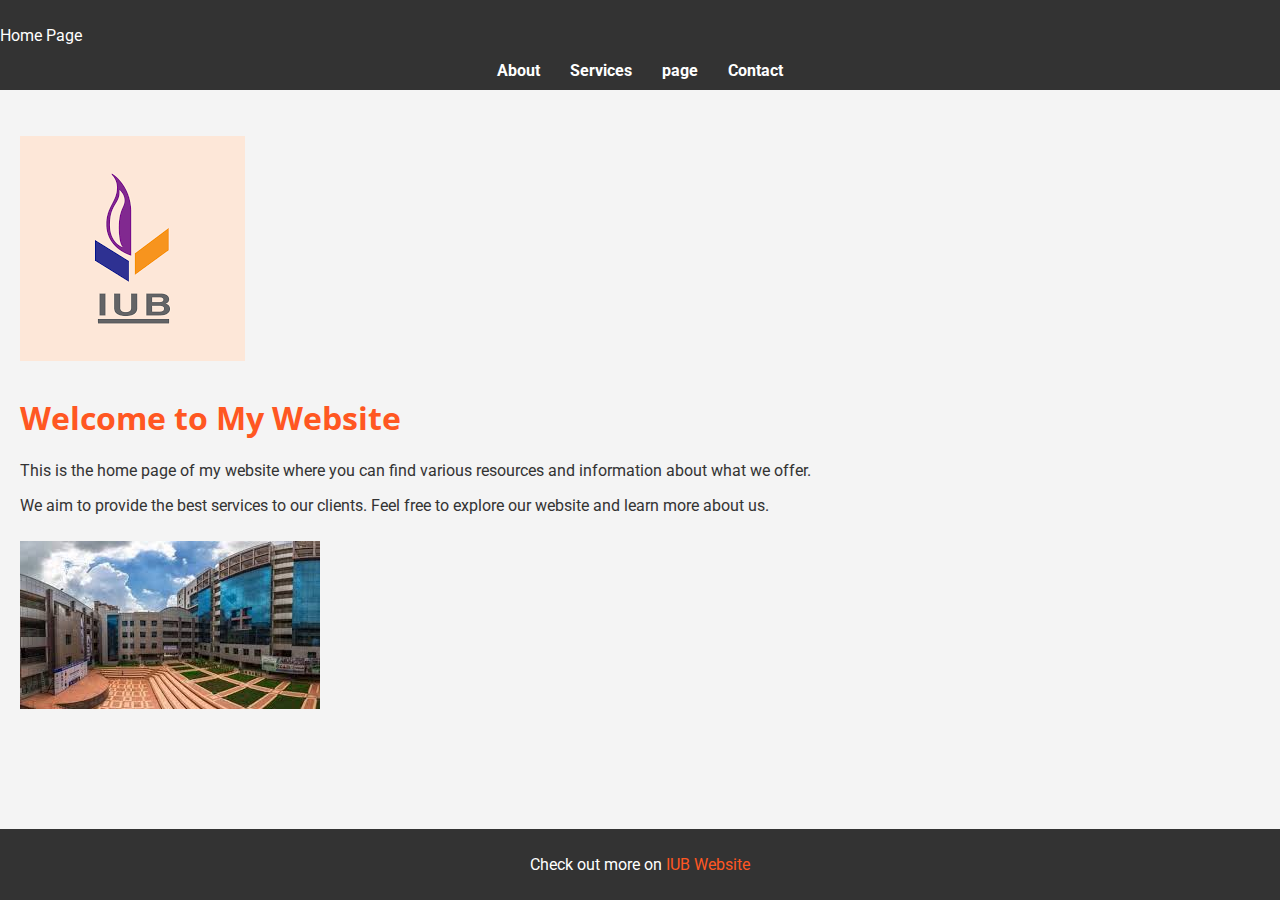
<file: Index.html>
<!DOCTYPE html>
<html lang="en">
<head>
    <meta charset="UTF-8">
    <meta name="viewport" content="width=device-width, initial-scale=1.0">
    <title>Home - My Website</title>
    <link rel="stylesheet" href="style.css">
    <link href="https://fonts.googleapis.com/css2?family=Roboto:wght@400;700&family=Open+Sans:wght@400;700&display=swap" rel="stylesheet">
</head>
<body>
    <!-- Navigation Bar -->
    <nav>
        <p>Home Page</p>
        <ul>
            
            <li><a href="about.html">About</a></li>
            <li><a href="services.html">Services</a></li>
            <li><a href="page.html">page</a></li>
            <li><a href="contacts.html">Contact</a></li>
        </ul>
    </nav>

    <!-- Main Content -->
    <main>
        <p><img src="images.png" alt="Home Image 1"></p>
        <h1>Welcome to My Website</h1>
        <p>This is the home page of my website where you can find various resources and information about what we offer.</p>
        <p>We aim to provide the best services to our clients. Feel free to explore our website and learn more about us.</p>
        
        <img src="download.jpeg" alt="Home Image 2">
    </main>

    <!-- External Links -->
    <footer>
        <p>Check out more on <a href="https://iub.ac.bd">IUB Website</a></p>
        
    </footer>
</body>
</html>
</file>
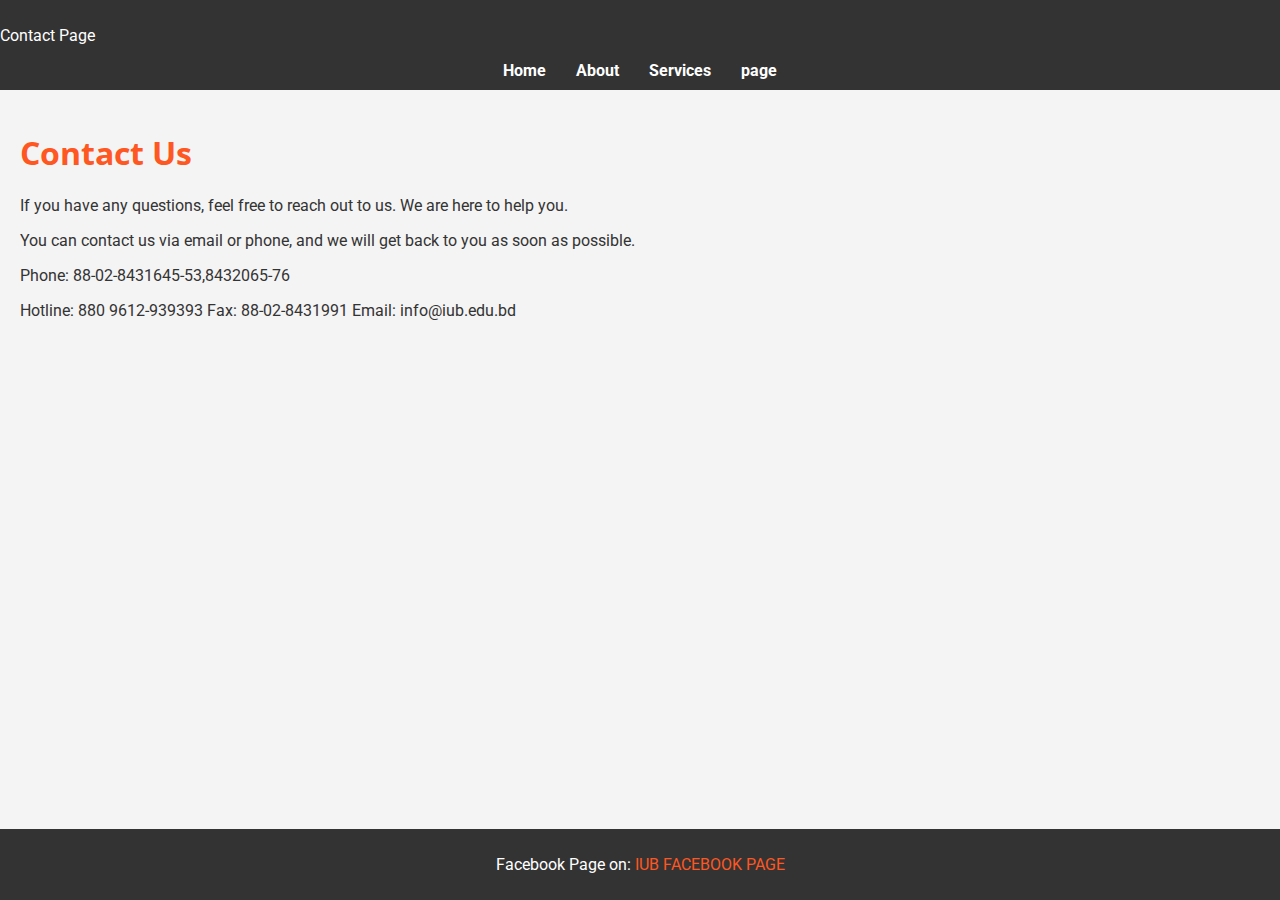
<file: contacts.html>
<!DOCTYPE html>
<html lang="en">
<head>
    <meta charset="UTF-8">
    <meta name="viewport" content="width=device-width, initial-scale=1.0">
    <title>Contact Us - My Website</title>
    <link rel="stylesheet" href="style.css">
    <link href="https://fonts.googleapis.com/css2?family=Roboto:wght@400;700&family=Open+Sans:wght@400;700&display=swap" rel="stylesheet">
</head>
<body>
    <!-- Navigation Bar -->
    <nav>
        <p>Contact Page</p>
        <ul>
            <li><a href="Index.html">Home</a></li>
            <li><a href="about.html">About</a></li>
            <li><a href="services.html">Services</a></li>
            <li><a href="page.html">page</a></li>
          
        </ul>
    </nav>

    <!-- Main Content -->
    <main>
        <h1>Contact Us</h1>
        <p>If you have any questions, feel free to reach out to us. We are here to help you.</p>
        <p>You can contact us via email or phone, and we will get back to you as soon as possible.</p>
        Phone: 88-02-8431645-53,8432065-76
        

<p>Hotline: 880 9612-939393

Fax: 88-02-8431991

Email: info@iub.edu.bd</p>
    </main>

    <!-- External Links -->
    <footer>
        <p>Facebook Page on:  <a href="https://www.facebook.com/iub.edu/">IUB FACEBOOK PAGE</a></p>
    </footer>
</body>
</html>
</file>
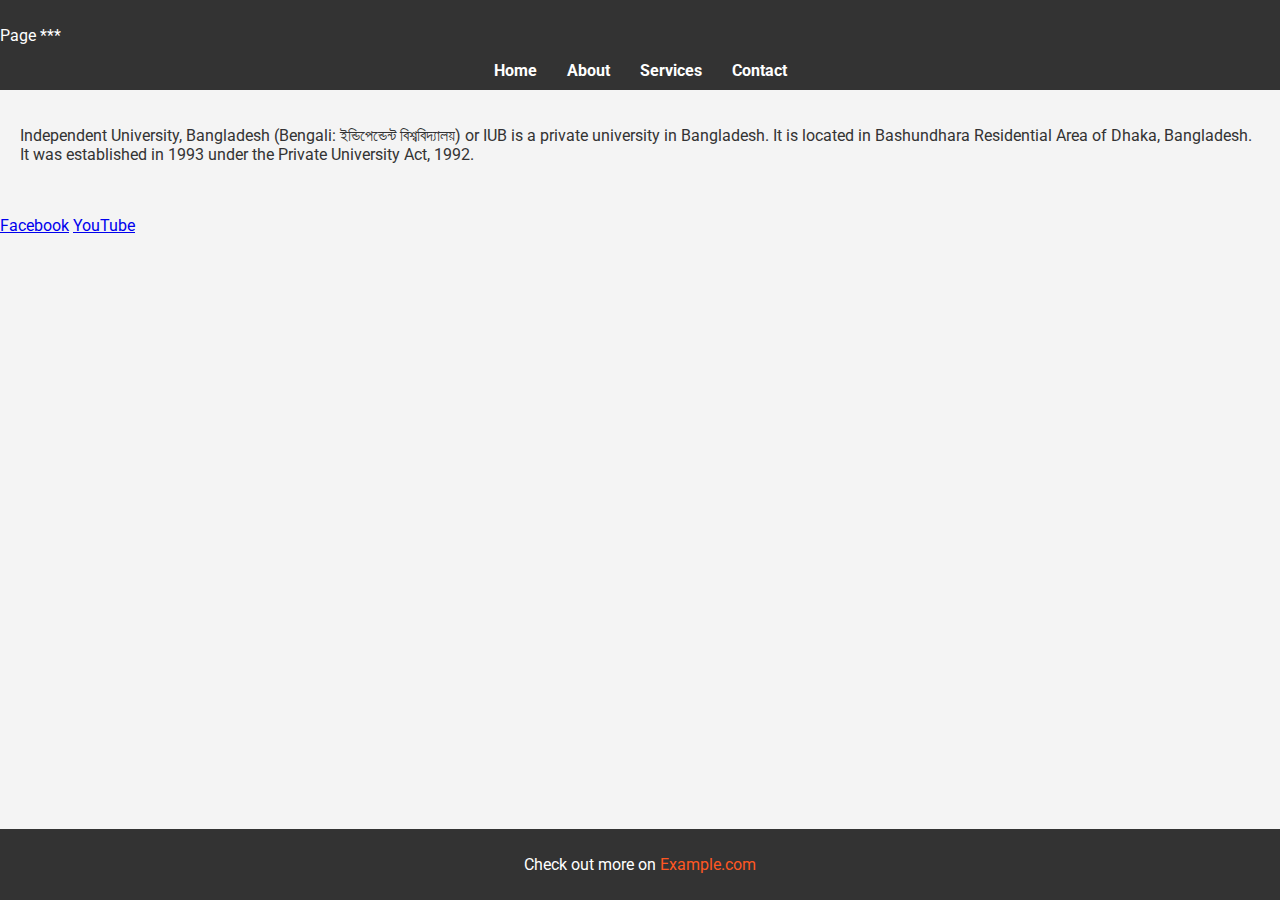
<file: page.html>
<!DOCTYPE html>
<html lang="en">
<head>
    <meta charset="UTF-8">
    <meta name="viewport" content="width=device-width, initial-scale=1.0">
    <title>Home - My Website</title>
    <link rel="stylesheet" href="style.css">
    <link rel="button" href="button.css">
    <link href="https://fonts.googleapis.com/css2?family=Roboto:wght@400;700&family=Open+Sans:wght@400;700&display=swap" rel="stylesheet">
</head>
<body>
    <!-- Navigation Bar -->
    <nav>
        <p>Page *** </p>
        <ul>
            <li><a href="Index.html">Home</a></li>
            <li><a href="about.html">About</a></li>
            <li><a href="services.html">Services</a></li>
            
            <li><a href="contacts.html">Contact</a></li>
        </ul>
    </nav>

    <!-- Main Content -->
    <main>
        <p>Independent University, Bangladesh (Bengali: ইন্ডিপেন্ডেন্ট বিশ্ববিদ্যালয়) or IUB is a private university in Bangladesh. It is located in Bashundhara Residential Area of Dhaka, Bangladesh. It was established in 1993 under the Private University Act, 1992.</p>
    </main>
    <div class="button">
       </p> <a href="https://www.facebook.com" target="_blank" class="btn btn1">Facebook</a>
        <a href="https://www.youtube.com" target="_blank" class="btn btn2">YouTube</a>
    </div>   
    <!-- External Links -->
    <footer>
        <p>Check out more on <a href="https://www.example.com">Example.com</a></p>
    </footer>
</body>
</html>
</file>
<file: style.css>
/* Basic Styles */
body {
    font-family: 'Roboto', sans-serif;
    margin: 0;
    padding: 0;
    background-color: #f4f4f4;
    color: #333;
}

/* Navigation Bar */
nav {
    background-color: #333;
    color: #fff;
    padding: 10px 0;
}

nav ul {
    list-style: none;
    padding: 0;
    margin: 0;
    display: flex;
    justify-content: center;
}

nav ul li {
    margin: 0 15px;
}

nav ul li a {
    color: #fff;
    text-decoration: none;
    font-weight: bold;
}

nav ul li a:hover {
    text-decoration: underline;
}

/* Main Content */
main {
    padding: 20px;
}

main img {
    max-width: 100%;
    height: auto;
    margin: 10px 0;
}

/* Footer */
footer {
    background-color: #333;
    color: #fff;
    text-align: center;
    padding: 10px 0;
    position: fixed;
    bottom: 0;
    width: 100%;
}

footer a {
    color: #ff5722;
    text-decoration: none;
}

footer a:hover {
    text-decoration: underline;
}

/* Flex and Grid Styles */
main[style*="display: flex;"] {
    flex-direction: column;
    align-items: center;
}

main[style*="display: grid;"] {
    grid-gap: 20px;
}

/* Google Fonts */
h1 {
    font-family: 'Open Sans', sans-serif;
    font-weight: 700;
    color: #ff5722;
}

p {
    font-family: 'Roboto', sans-serif;
    font-weight: 400;
}
</file>
<file: button.css>
body {
    font-family: Arial, sans-serif;
    background-color: #f4f4f4;
    display: flex;
    justify-content: center;
    align-items: center;
    height: 100vh;
    margin: 0;
}
.button-container {
    text-align: center;
}
.btn {
    padding: 15px 25px;
    font-size: 16px;
    border: none;
    cursor: pointer;
    transition: all 0.3s ease;
    margin: 10px;
    text-decoration: none;
    display: inline-block;
}
.btn1 {
    background-color: #007BFF;
    color: white;
    border-radius: 50px;
    box-shadow: 0 8px 15px rgba(0, 123, 255, 0.3);
}
.btn1:hover {
    background-color: #0056b3;
    box-shadow: 0 15px 20px rgba(0, 123, 255, 0.4);
    transform: translateY(-3px);
}
.btn2 {
    background-color: #28a745;
    color: white;
    border-radius: 0;
    position: relative;
    overflow: hidden;
}
.btn2:before {
    content: '';
    position: absolute;
    top: 50%;
    left: 50%;
    width: 300%;
    height: 300%;
    background: rgba(255, 255, 255, 0.3);
    transition: all 0.75s cubic-bezier(0.165, 0.84, 0.44, 1);
    transform: translate(-50%, -50%) scale(0);
}
.btn2:hover:before {
    transform: translate(-50%, -50%) scale(1);
}
.btn3 {
    background-color: #ffc107;
    color: white;
    border: 2px solid #ffc107;
    border-radius: 5px;
    box-shadow: 0 0 20px rgba(255, 193, 7, 0.5);
    position: relative;
    z-index: 1;
}
.btn3:hover {
    color: #ffc107;
    background-color: white;
    box-shadow: 0 0 30px rgba(255, 193, 7, 0.6);
}
.btn3:after {
    content: '';
    background: #ffc107;
    width: 300%;
    height: 300%;
    position: absolute;
    top: 50%;
    left: 50%;
    z-index: -1;
    transition: all 0.75s cubic-bezier(0.165, 0.84, 0.44, 1);
    transform: translate(-50%, -50%) scale(0);
}
.btn3:hover:after {
    transform: translate(-50%, -50%) scale(1);
}
</file>
